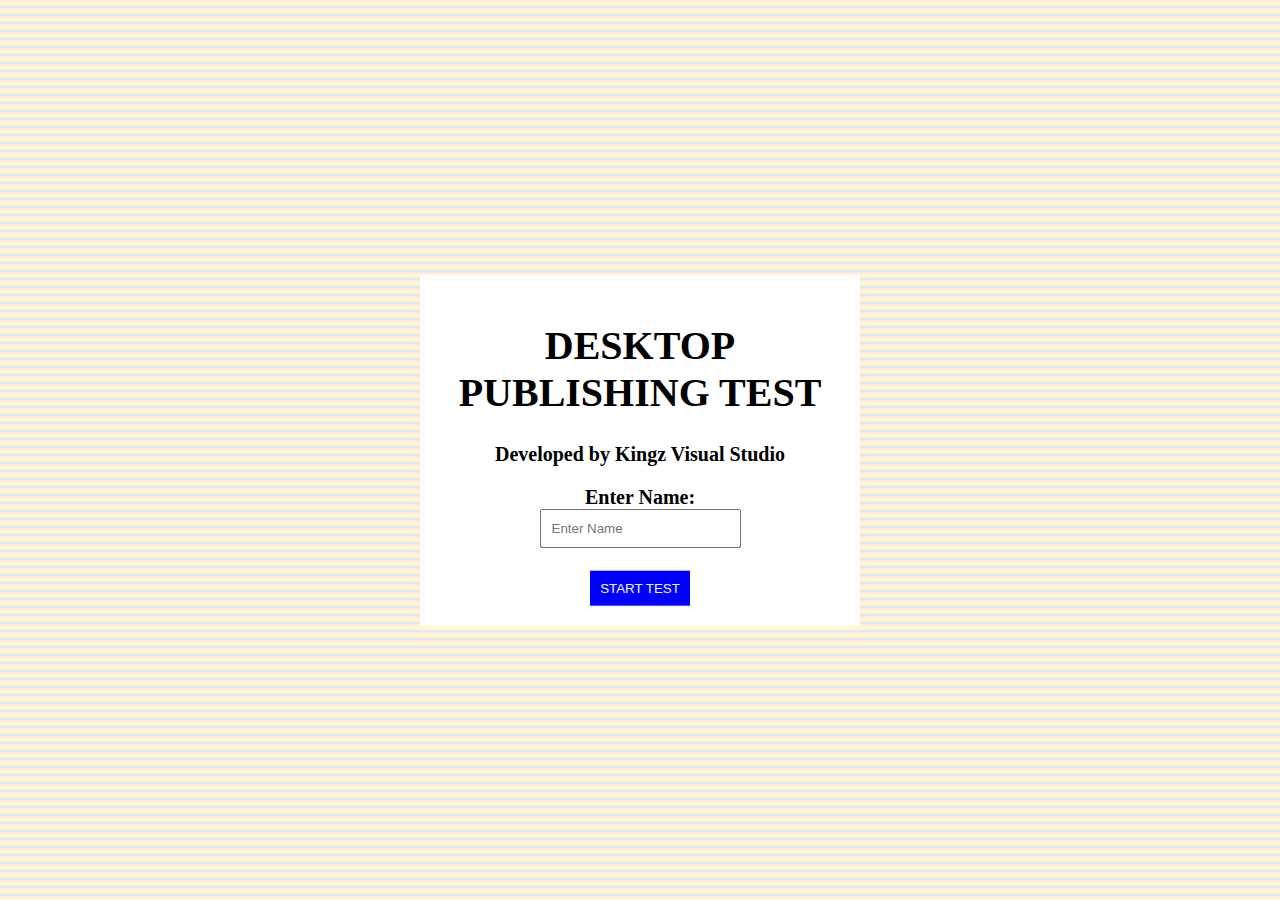
<file: index.html>
<!DOCTYPE html>
<html>
<head>
    <meta charset="UTF-8" >
    <meta name="discription" content="This is the Test zone">
    <meta name="viewport" content="width=device-width, initial-scale=1.0">
    <link rel="stylesheet" type="text/css" href="testzone.css">

</head>


<body>


    <div class="center">
        <h1 class="centerNext">DESKTOP PUBLISHING TEST</h1>
        <blockquote class="centerNext">Developed by Kingz Visual Studio</span></blockquote>
        <form name="form1" action="#" class="post centerNext">
          <label>Enter Name: </label><span id="validationTalk"></span> <br>    
        <input type="text" name="name" placeholder="Enter Name" id="username" pattern="/^[a-z][a-z\s]*$/"> <br><br>

<input type="button" name="button" value="START TEST" id="submitSet"  onclick="validationJor(document.form1.name)">

</form>
        </div>    
        

<script src="mstest.js"></script>
</body>

</html>
</file>
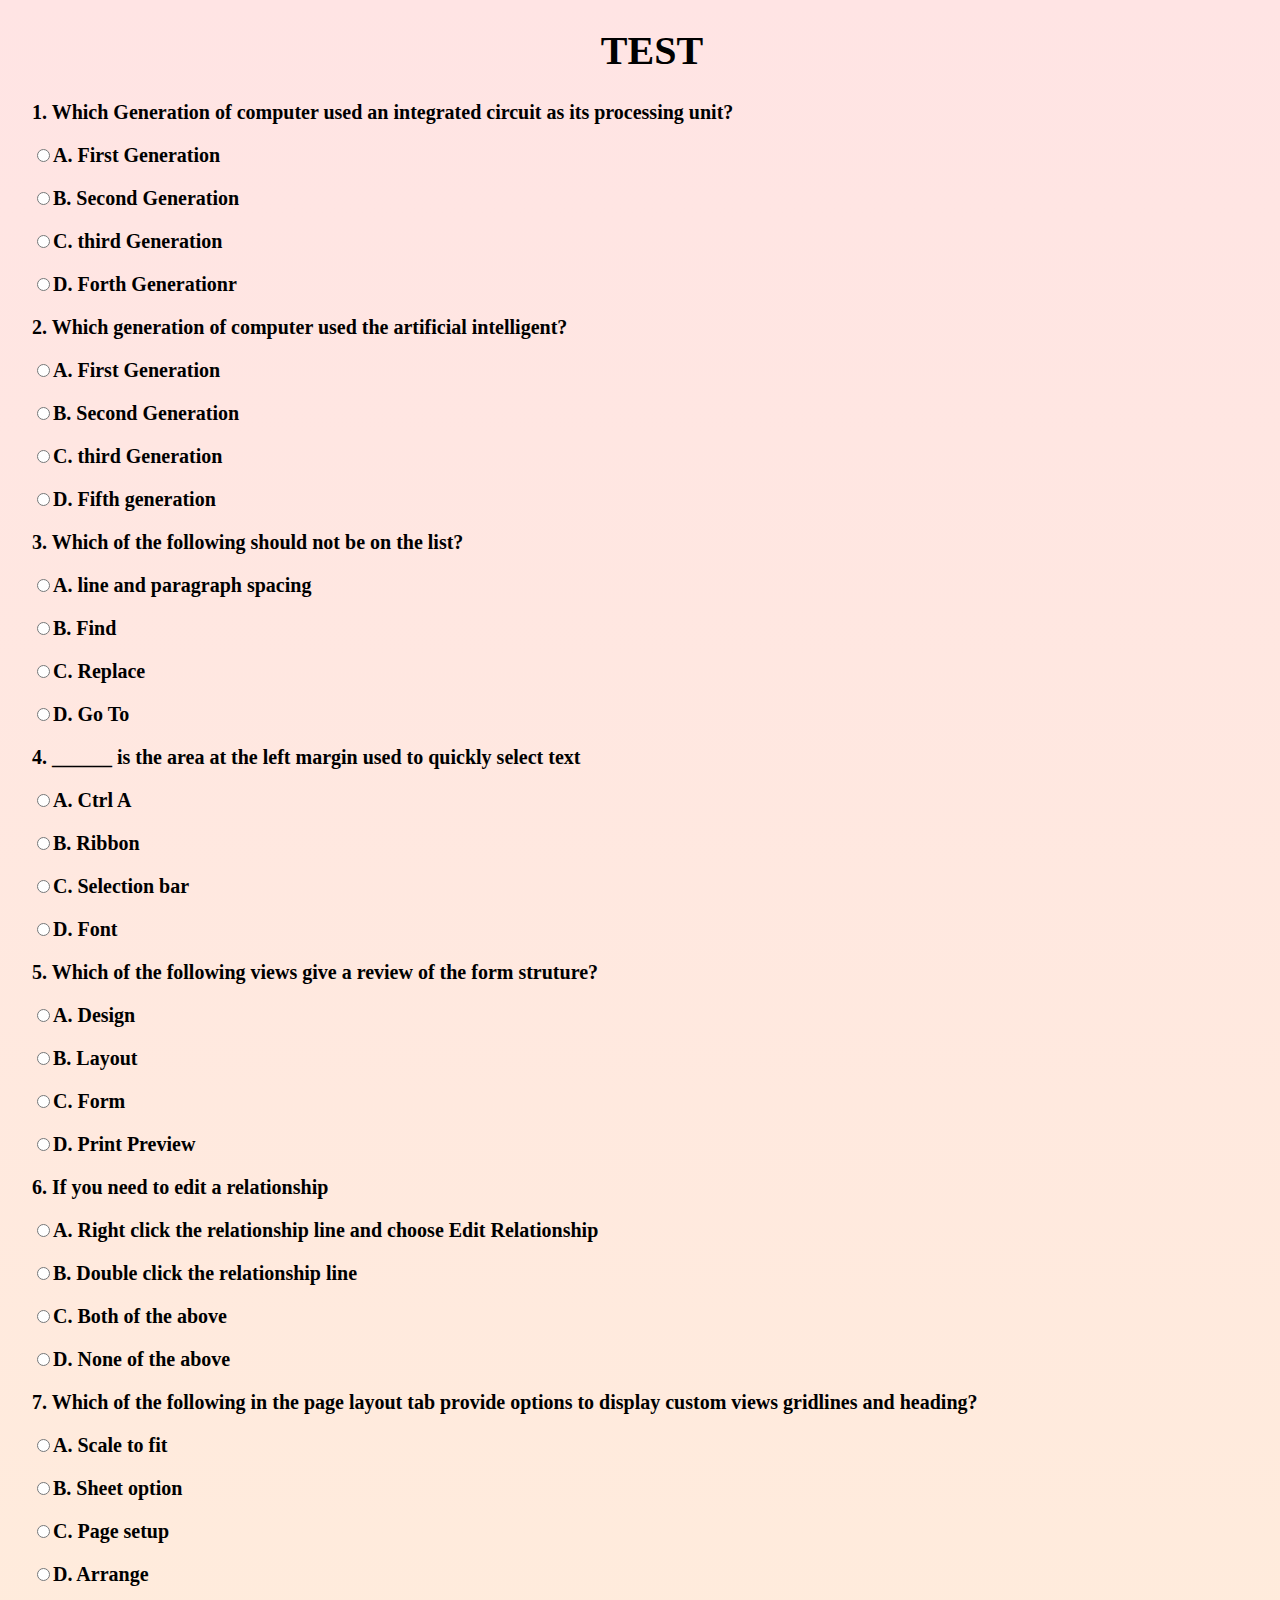
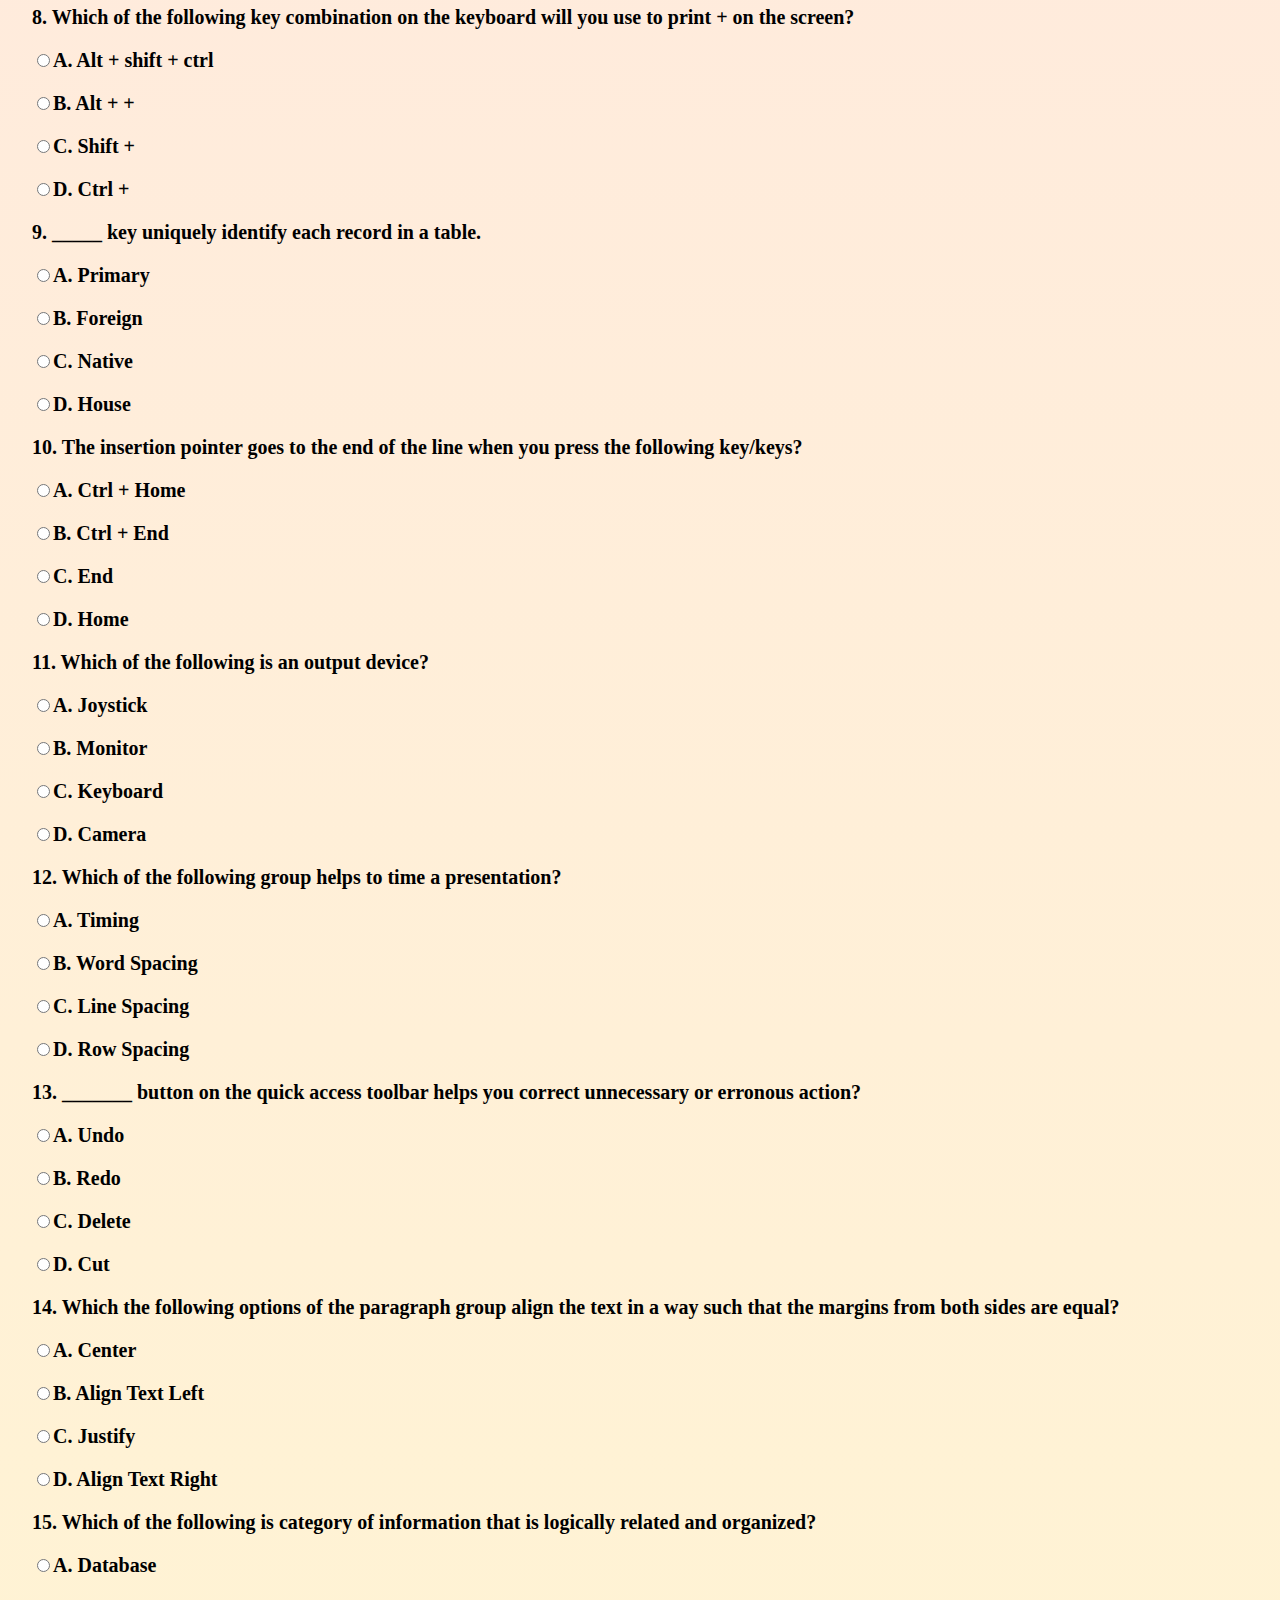
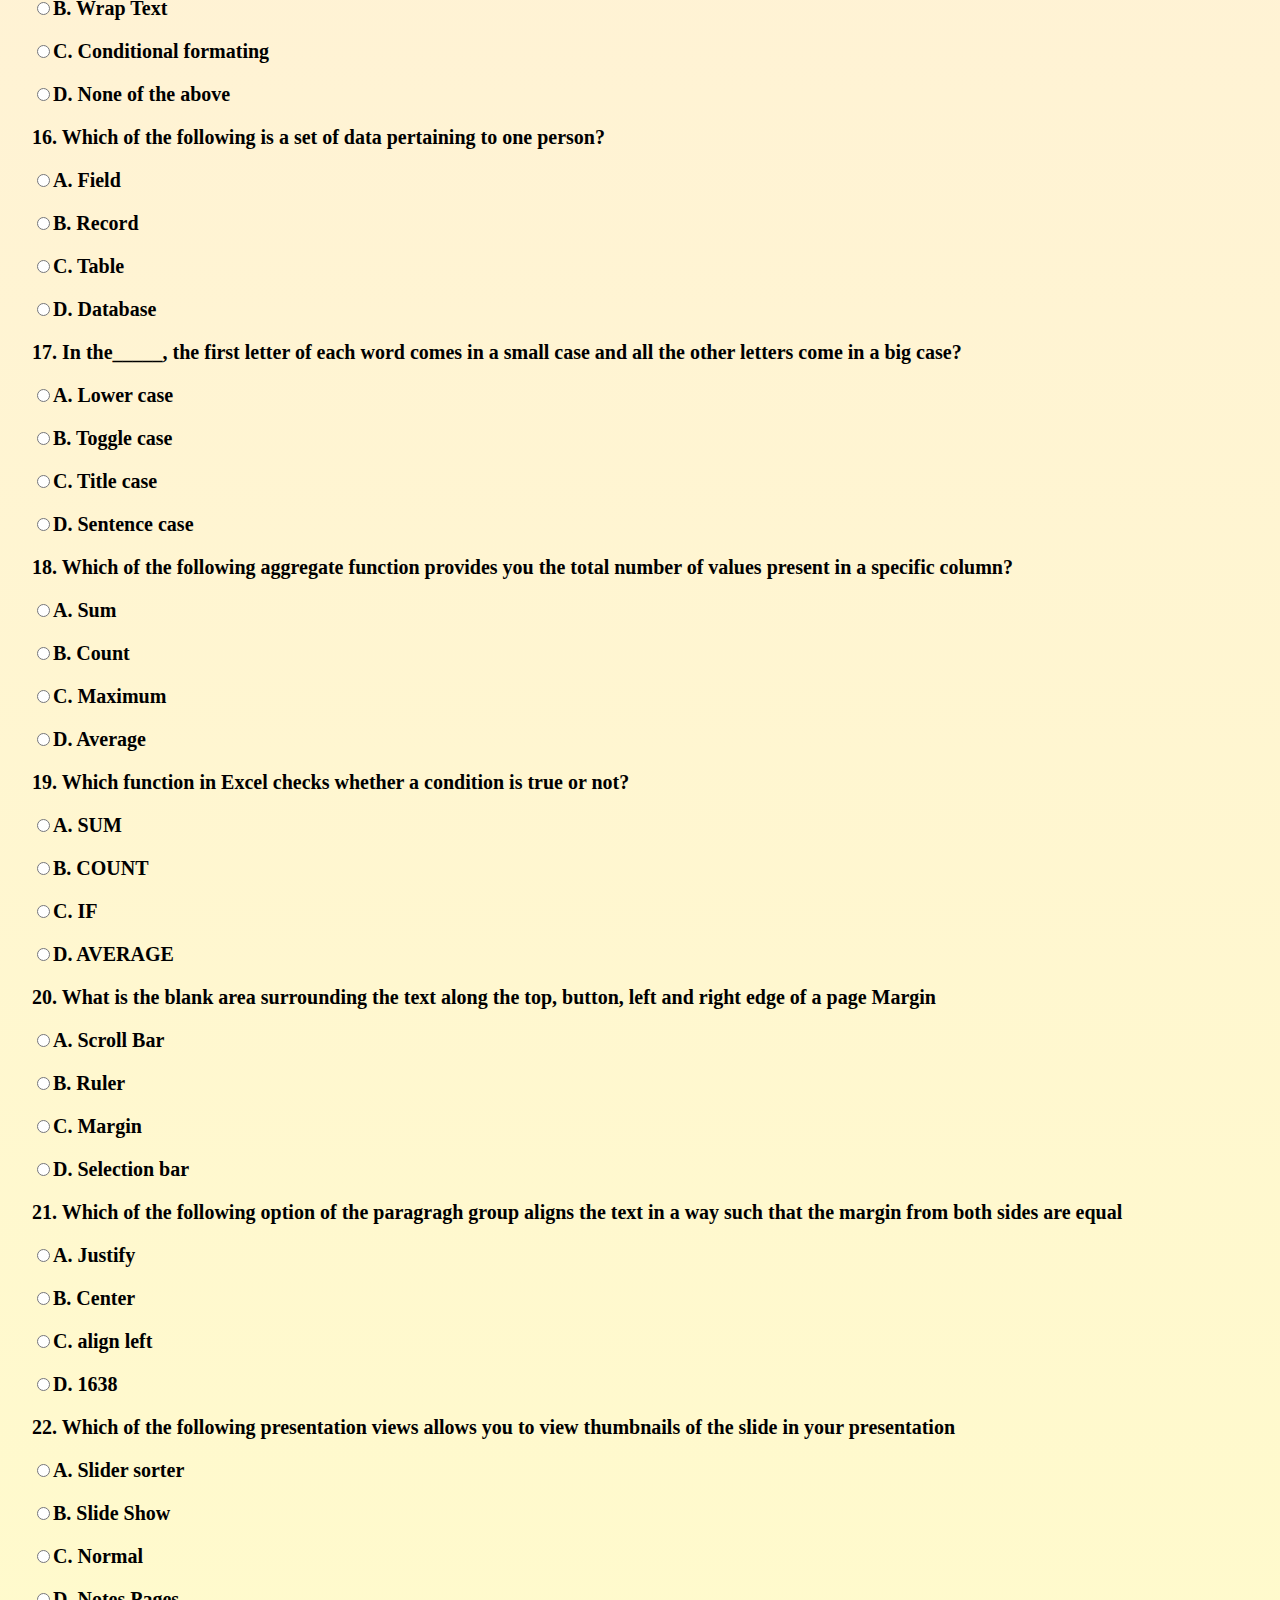
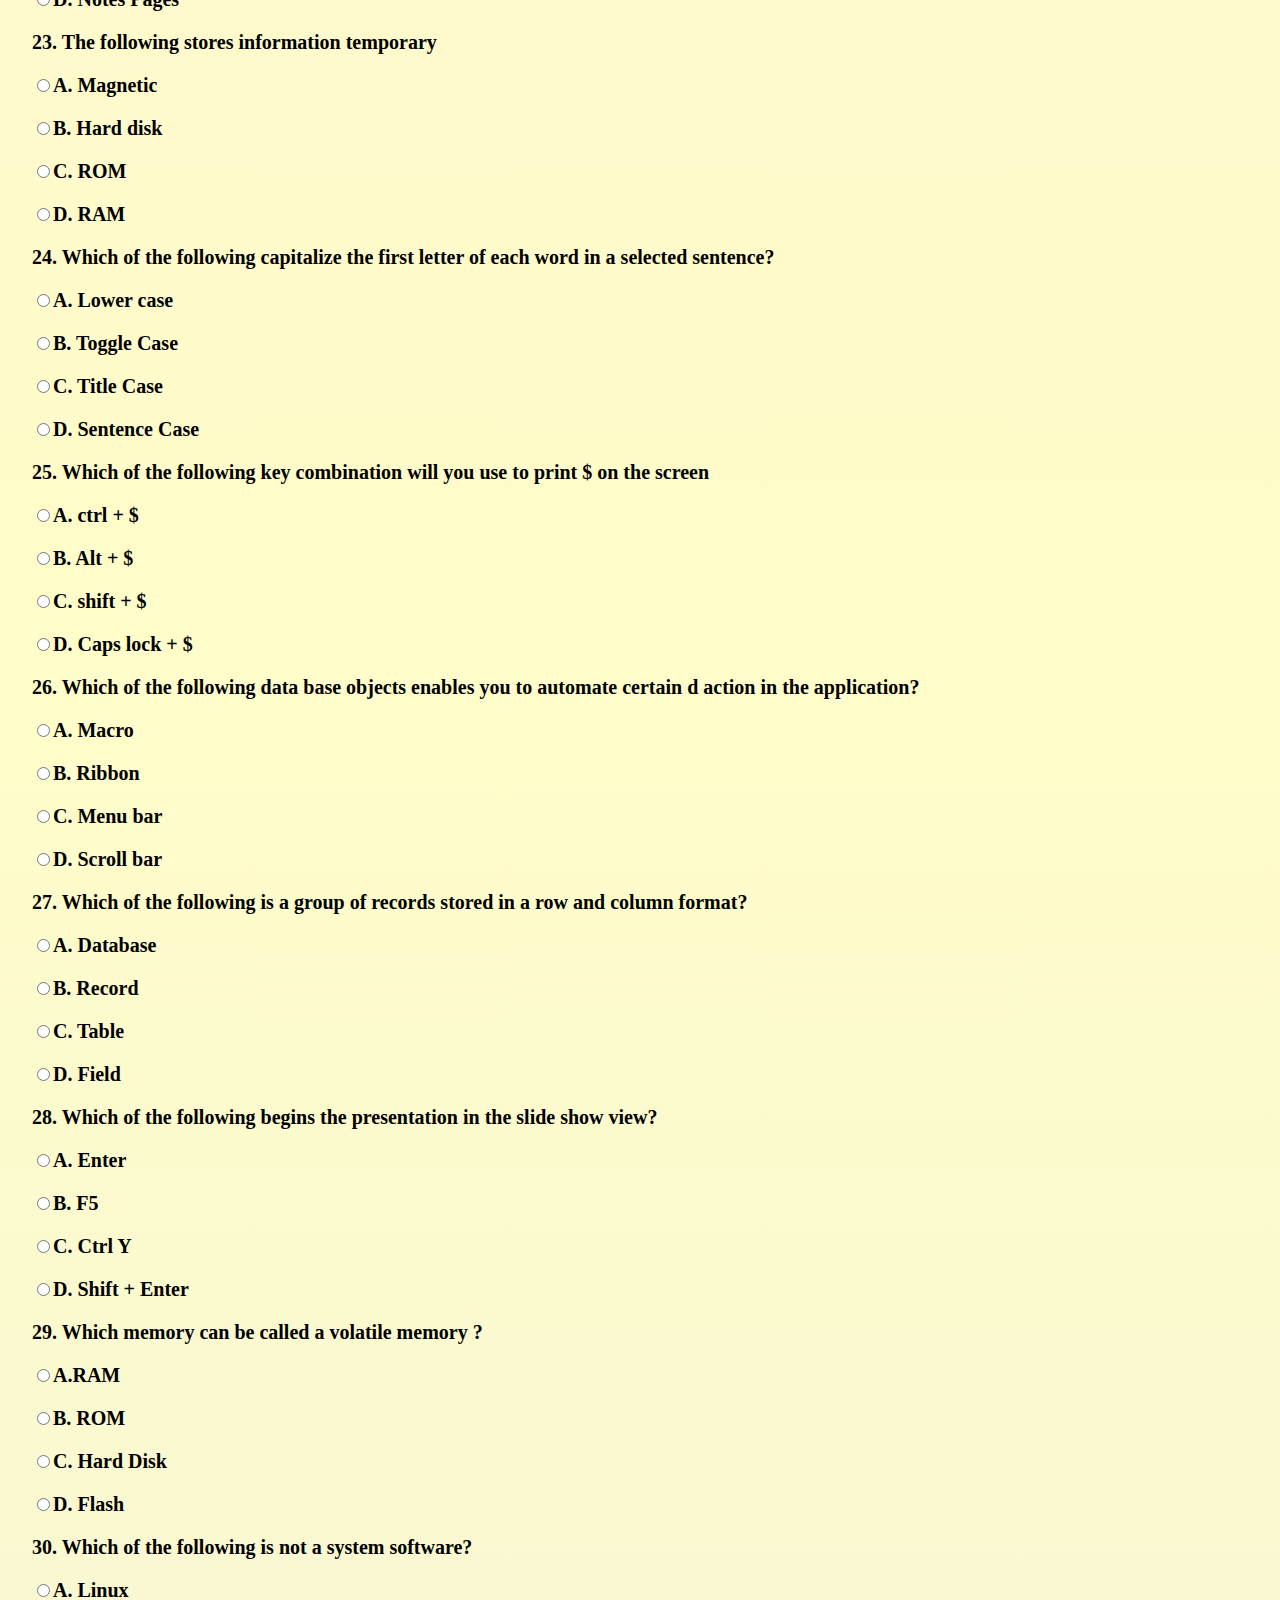
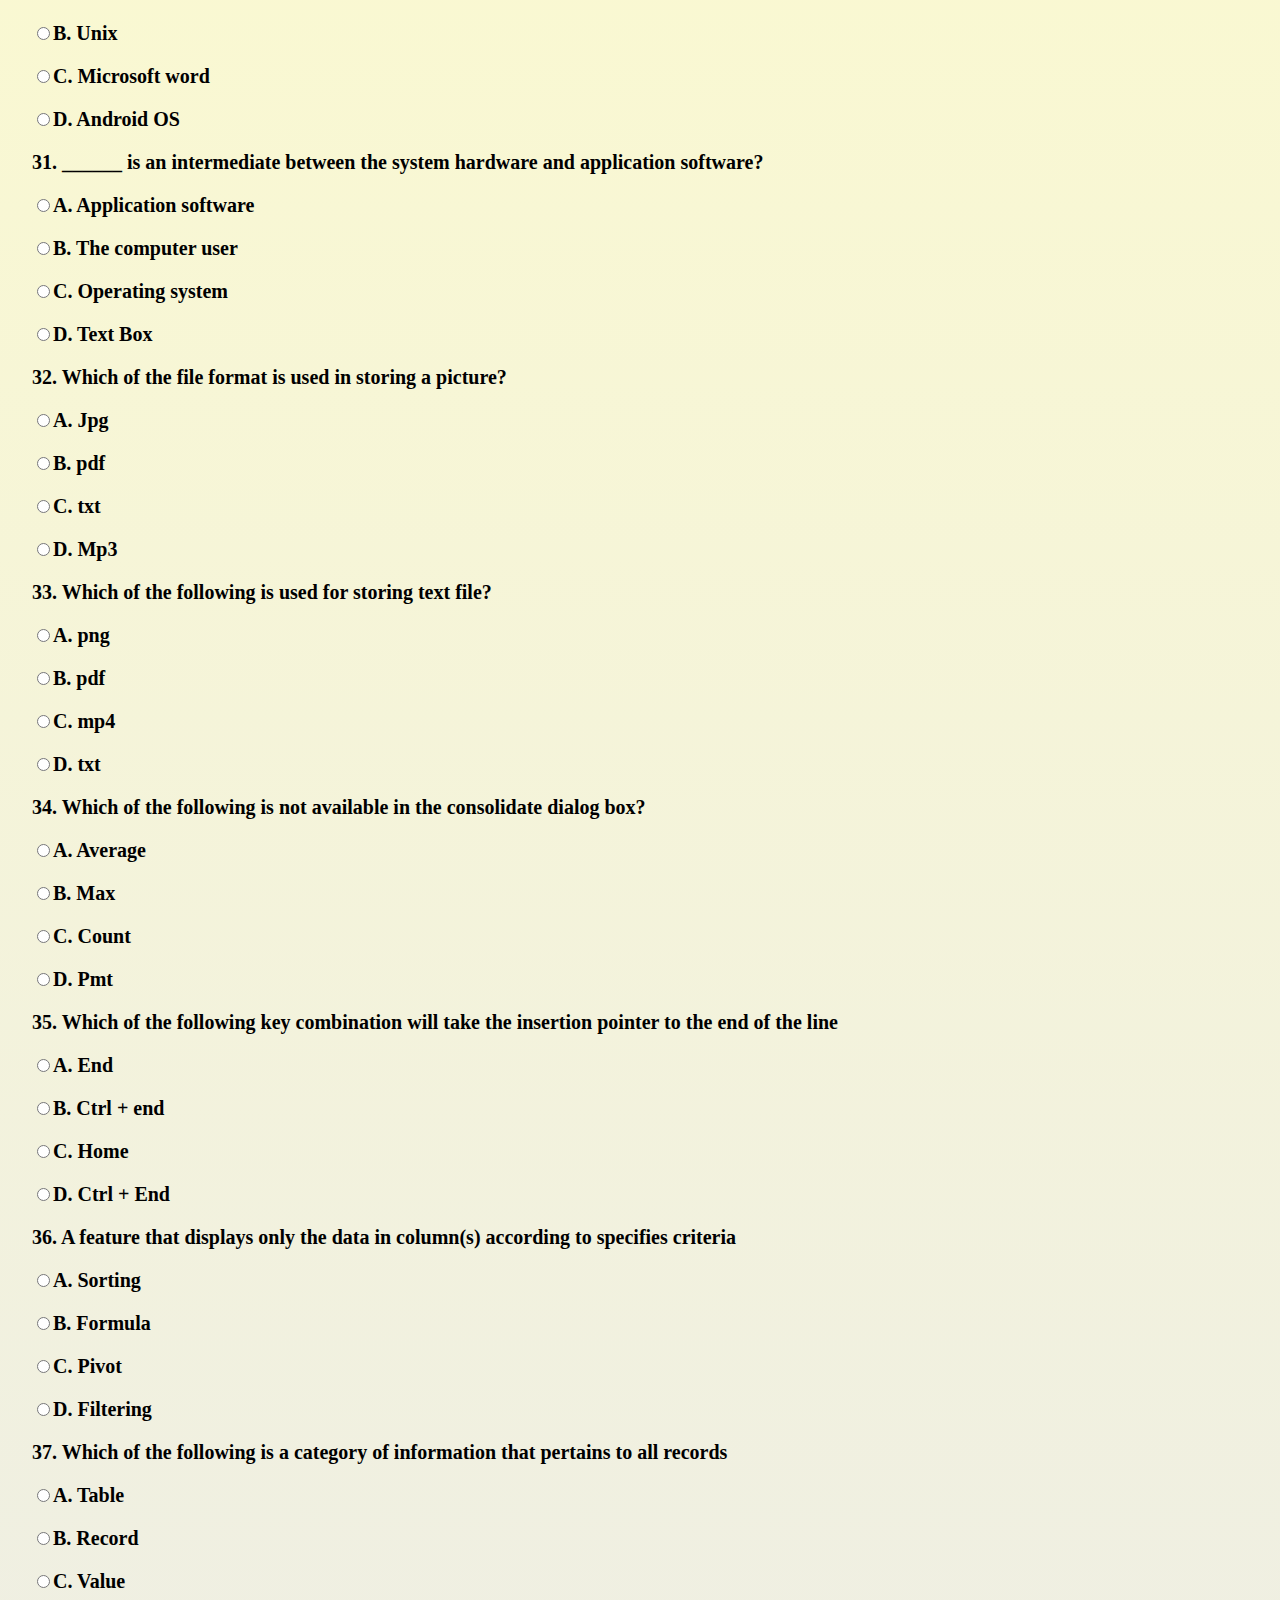
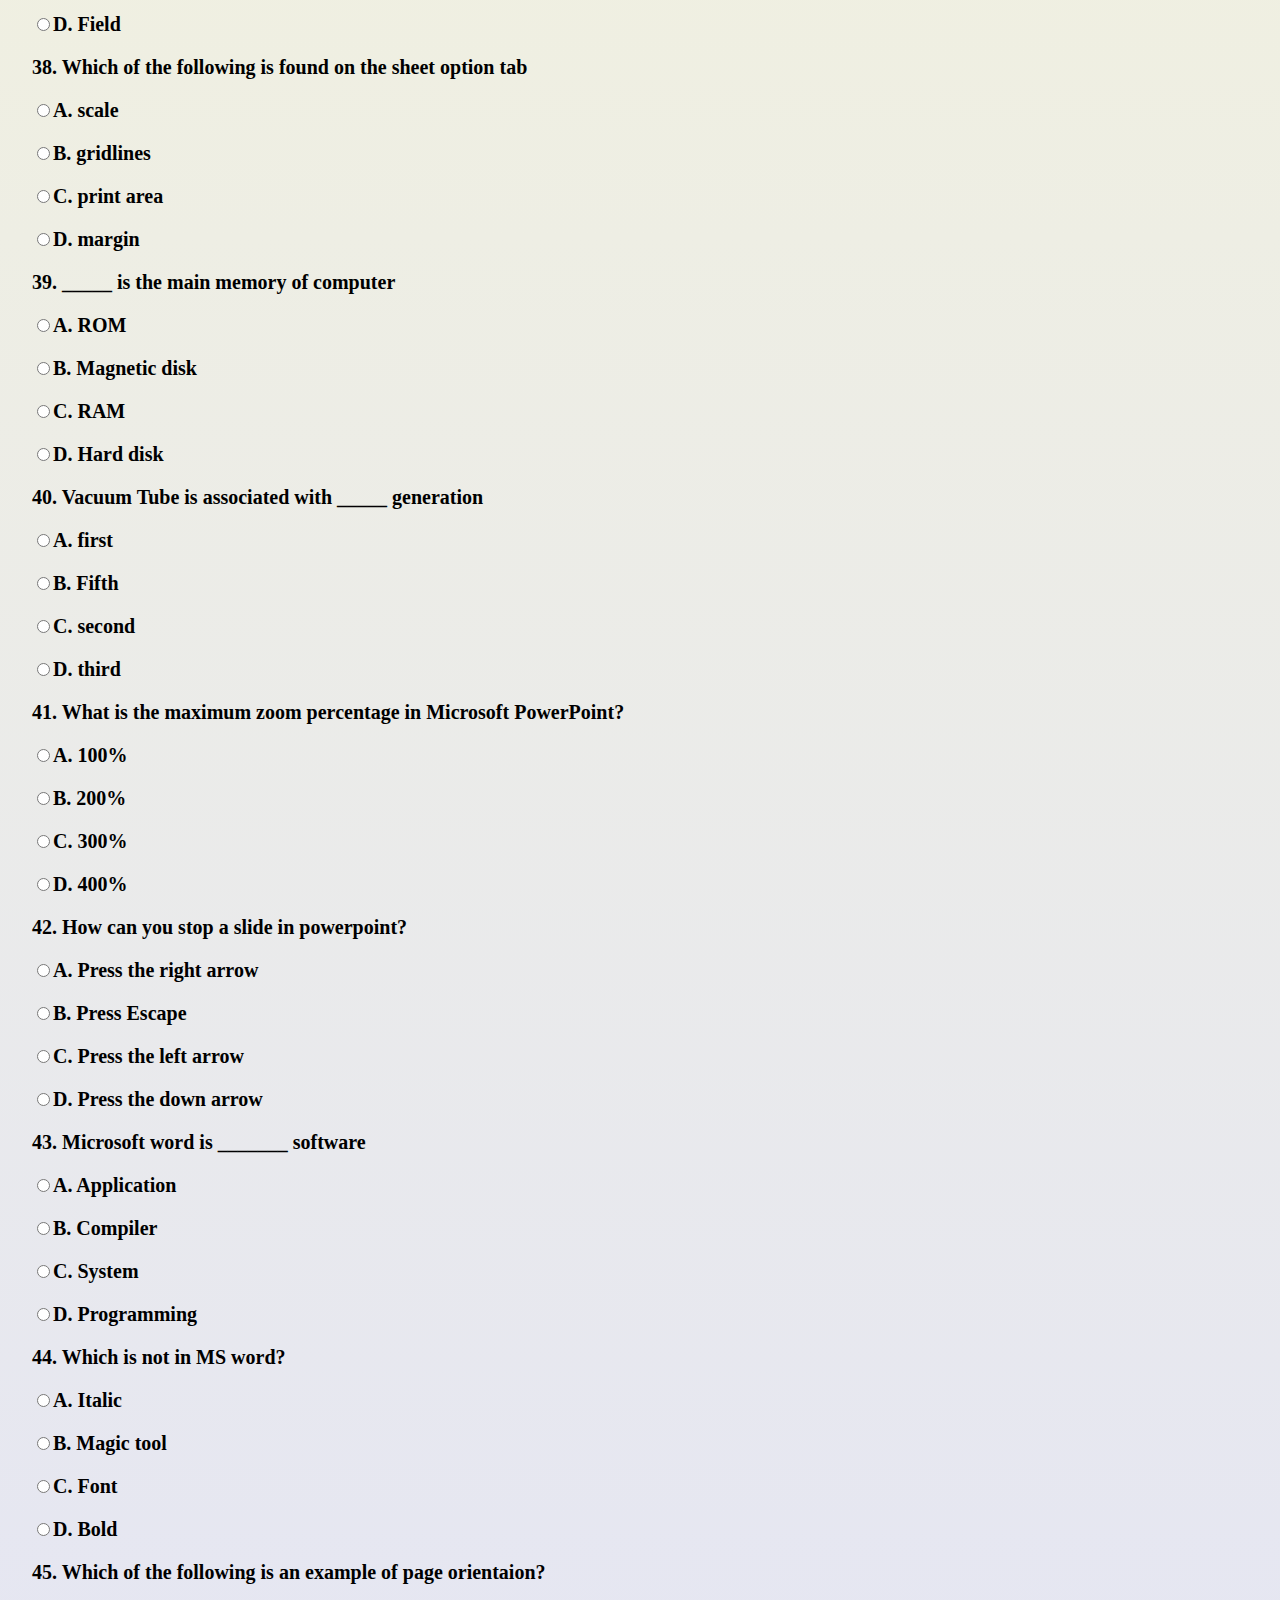
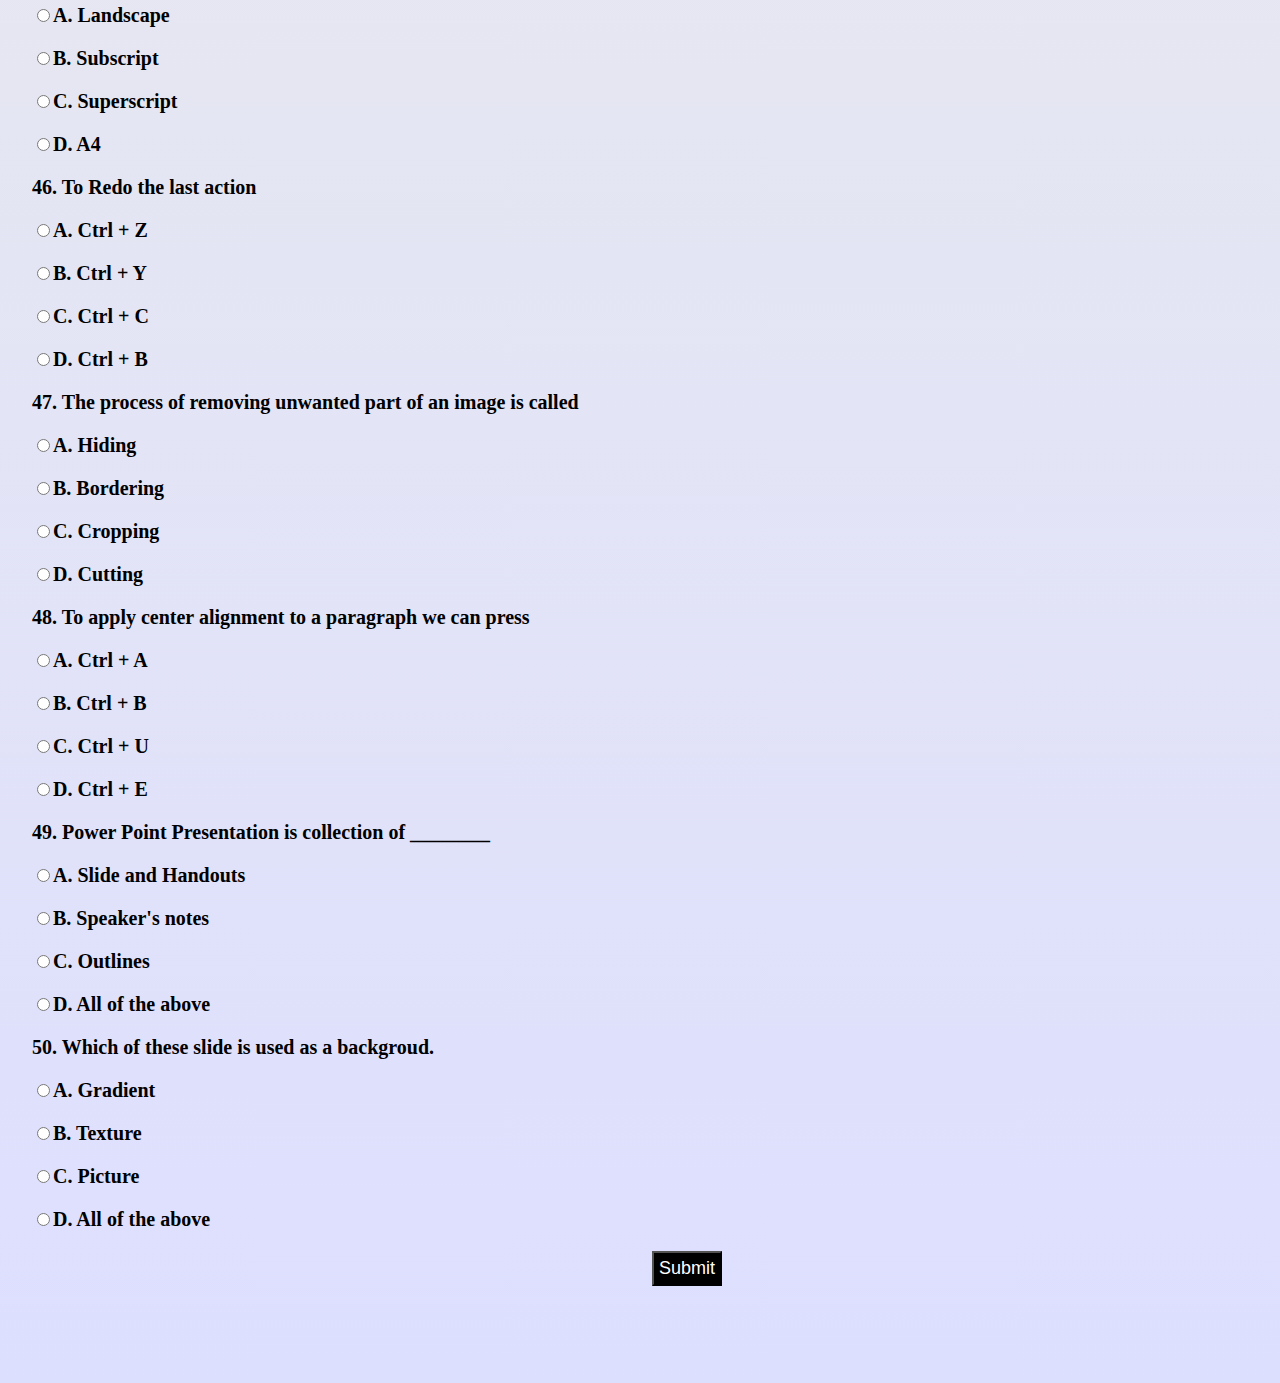
<file: testZone.html>
<!DOCTYPE html>
<html>
<head>
    <meta charset="UTF-8" >
    <meta name="discription" content="This is the Test zone">
    <meta name="viewport" content="width=device-width, initial-scale=1.0">
    <link rel="stylesheet" type="text/css" href="testzone.css">

</head>


<body>








<div class="testZone">     
<h1 id="testResult">TEST</h1>
<p id="demo1"></p>
<form name="qiuz" id="quiz">

<div>
    <p>1. Which Generation of computer used an integrated circuit as its processing unit?</p>
    <p><input type="radio" name="question1" value="First Generation">A. First Generation </p>
    <p><input type="radio" name="question1" value="Second Generation">B. Second Generation</p>
    <p><input type="radio" name="question1" value="third Generation">C. third Generation</p>
    <p><input type="radio" name="question1" value="Forth Generation">D. Forth Generationr</p>
</div>


<div>
    <p>2. 	Which generation of computer used the artificial intelligent? </p>
    <p><input type="radio" name="question2" value="25%">A. First Generation </p>
    <p><input type="radio" name="question2" value="15%">B. Second Generation</p>
    <p><input type="radio" name="question2" value="10%">C. third Generation</p>
    <p><input type="radio" name="question2" value="Fifth generation">D. Fifth generation</p>
</div>

<div>
    <p>3. Which of the following should not be on the list?</p>
    <p><input type="radio" name="question3" value="Line">A. line and paragraph spacing</p>
    <p><input type="radio" name="question3" value="Find">B. Find</p>
    <p><input type="radio" name="question3" value="Replace">C. Replace</p>
    <p><input type="radio" name="question3" value="Go To">D. Go To</p>
</div>

<div>
    <p>4.	______ is the area at the left margin used to quickly select text</p>
    <p><input type="radio" name="question4" value="Ctrl A">A. Ctrl A</p>
    <p><input type="radio" name="question4" value="Ribbon">B. Ribbon</p>
    <p><input type="radio" name="question4" value="Selection Bar">C. Selection bar</p>
    <p><input type="radio" name="question4" value="Font">D. Font</p>
</div>

<div>
    <p>5. Which of the following views give a review of the form struture?</p>
    <p><input type="radio" name="question5" value="Record">A. Design</p>
    <p><input type="radio" name="question5" value="Field">B. Layout</p>
    <p><input type="radio" name="question5" value=" Table">C. Form</p>
    <p><input type="radio" name="question5" value="Query">D. Print Preview</p>
</div>

<div>
    <p>6.   If you need to edit a relationship</p>
    <p><input type="radio" name="question6" value="Right click">A. Right click the relationship line and choose Edit Relationship</p>
    <p><input type="radio" name="question6" value="Double click">B. Double click the relationship line</p>
    <p><input type="radio" name="question6" value="Both">C. Both of the above</p>
    <p><input type="radio" name="question6" value="None">D. None of the above</p>
</div>

<div>
    <p>7.	Which of the following in the page layout tab provide options  to display custom views gridlines and heading?</p>
    <p><input type="radio" name="question7" value="Scale to fit">A. Scale to fit</p>
    <p><input type="radio" name="question7" value="Sheet option">B. Sheet option</p>
    <p><input type="radio" name="question7" value="Page setup">C. Page setup</p>
    <p><input type="radio" name="question7" value="Arrange">D. Arrange</p>
</div>

<div>
    <p> 8.	Which of the following key combination on the keyboard will you use to print + on the screen?</p>
    <p><input type="radio" name="question8" value="Alt + shift + ctrl">A. Alt + shift + ctrl</p>
    <p><input type="radio" name="question8" value="Alt + +">B. Alt + + </p>
    <p><input type="radio" name="question8" value="Shift +">C. Shift +</p>
    <p><input type="radio" name="question8" value="Ctrl +">D. Ctrl +</p>
</div>

<div>
    <p>9.	_____ key uniquely identify each record in a table.</p>
    <p><input type="radio" name="question9" value="Primary">A. Primary</p>
    <p><input type="radio" name="question9" value="Foreign">B. Foreign</p>
    <p><input type="radio" name="question9" value="Native">C. Native</p>
    <p><input type="radio" name="question9" value="House">D. House</p>
</div>

<div>
    <p>10.	The insertion pointer goes to the end of the line when you press the following key/keys?</p>
    <p><input type="radio" name="question10" value="Ctrl + Home">A. Ctrl + Home</p>
    <p><input type="radio" name="question10" value="Ctrl + End">B. Ctrl + End</p>
    <p><input type="radio" name="question10" value="End">C. End</p>
    <p><input type="radio" name="question10" value="Home">D. Home</p>
</div>

<div>
    <p>11.	Which of the following is an output device?</p>
    <p><input type="radio" name="question11" value="Joystick">A. Joystick</p>
    <p><input type="radio" name="question11" value="Monitor">B. Monitor</p>
    <p><input type="radio" name="question11" value="Keyboard">C. Keyboard</p>
    <p><input type="radio" name="question11" value="Camera">D. Camera</p>
</div>

<div>
    <p>12.	Which of the following group helps to time a presentation?</p>
    <p><input type="radio" name="question12" value="Timing">A. Timing</p>
    <p><input type="radio" name="question12" value="Word Spacing">B. Word Spacing</p>
    <p><input type="radio" name="question12" value="Line Spacing">C. Line Spacing</p>
    <p><input type="radio" name="question12" value="Row Spacing">D. Row Spacing</p>
</div>

<div>
    <p>13.	_______ button on the quick access toolbar helps you correct unnecessary or erronous action?</p>
    <p><input type="radio" name="question13" value="Undo">A. Undo</p>
    <p><input type="radio" name="question13" value="Fifth">B. Redo</p>
    <p><input type="radio" name="question13" value="Second">C. Delete</p>
    <p><input type="radio" name="question13" value="correct">D. Cut</p>
</div>

<div>
    <p>14.	Which the following options of the paragraph group align the text in a way such that the margins from both sides are equal? </p>
    <p><input type="radio" name="question14" value="Center">A. Center</p>
    <p><input type="radio" name="question14" value="Align Text Left">B. Align Text Left</p>
    <p><input type="radio" name="question14" value="Justify">C. Justify</p>
    <p><input type="radio" name="question14" value="Align Text Right">D. Align Text Right</p>
</div>

<div>
    <p>15.	Which of the following is category of information that is logically related and organized?</p>
    <p><input type="radio" name="question15" value="Database">A. Database</p>
    <p><input type="radio" name="question15" value="Wrap Text">B. Wrap Text</p>
    <p><input type="radio" name="question15" value="Conditional formating">C. Conditional formating</p>
    <p><input type="radio" name="question15" value="None of the above">D. None of the above</p>
</div>

<div>
    <p>16.	Which of the following is a set of data pertaining to one person?</p>
    <p><input type="radio" name="question16" value="Field">A. Field</p>
    <p><input type="radio" name="question16" value="Record">B. Record</p>
    <p><input type="radio" name="question16" value="Table">C. Table</p>
    <p><input type="radio" name="question16" value="Database">D. Database</p>
</div>

<div>
    <p>17.	In the_____, the first letter of each word comes in a small case and all the other letters come in a big case? </p>
    <p><input type="radio" name="question17" value="Lower case">A. Lower case</p>
    <p><input type="radio" name="question17" value="Toggle case">B. Toggle case</p>
    <p><input type="radio" name="question17" value="Title case">C. Title case</p>
    <p><input type="radio" name="question17" value="Sentence case">D. Sentence case</p>
</div>

<div>
    <p>18.	Which of the following aggregate function provides you the total number of values present in a specific column? </p>
    <p><input type="radio" name="question18" value="Sum">A. Sum</p>
    <p><input type="radio" name="question18" value="Count">B. Count</p>
    <p><input type="radio" name="question18" value="Maximum">C. Maximum</p>
    <p><input type="radio" name="question18" value="Average">D. Average</p>
</div>

<div>
    <p>19.	Which function in Excel checks whether a condition is true or not?</p>
    <p><input type="radio" name="question19" value="SUM">A. SUM</p>
    <p><input type="radio" name="question19" value="COUNT">B. COUNT</p>
    <p><input type="radio" name="question19" value="IF">C. IF</p>
    <p><input type="radio" name="question19" value="AVERAGE">D. AVERAGE</p>
</div>

<div>
    <p>20.	What is the blank area surrounding the text along the top, button, left and right edge of a page   Margin </p>
    <p><input type="radio" name="question20" value="Scroll Bar">A. Scroll Bar</p>
    <p><input type="radio" name="question20" value="Ruler">B. Ruler</p>
    <p><input type="radio" name="question20" value="Margin">C. Margin</p>
    <p><input type="radio" name="question20" value="Selection bar">D. Selection bar</p>
</div>

<div>
    <p>21.	Which of the following option of the paragragh group aligns the text in a way such that the margin from both sides are equal</p>
    <p><input type="radio" name="question21" value="Justify">A. Justify</p>
    <p><input type="radio" name="question21" value="1024">B. Center</p>
    <p><input type="radio" name="question21" value="1600">C. align left</p>
    <p><input type="radio" name="question21" value="1638">D. 1638</p>
</div>

<div>
    <p>22.	Which of the following presentation views allows you to view thumbnails of the slide in your presentation</p>
    <p><input type="radio" name="question22" value="Slider sorter">A. Slider sorter</p>
    <p><input type="radio" name="question22" value="Slide Show">B. Slide Show</p>
    <p><input type="radio" name="question22" value="Normal">C. Normal</p>
    <p><input type="radio" name="question22" value="Notes Pages">D. Notes Pages</p>
</div>

<div>
    <p>23.	The following stores information temporary</p>
    <p><input type="radio" name="question23" value="Magnetic">A. Magnetic</p>
    <p><input type="radio" name="question23" value="Hard disk">B. Hard disk</p>
    <p><input type="radio" name="question23" value="ROM">C. ROM</p>
    <p><input type="radio" name="question23" value="RAM">D. RAM</p>
</div>

<div>
    <p>24.	Which of the following capitalize the first letter of each word in a selected sentence?</p>
    <p><input type="radio" name="question24" value="Lower case">A. Lower case</p>
    <p><input type="radio" name="question24" value="Toggle Case ">B. Toggle Case </p>
    <p><input type="radio" name="question24" value="Title Case">C. Title Case</p>
    <p><input type="radio" name="question24" value="Sentence Case">D. Sentence Case</p>
</div>

<div>
    <p>25.	Which of the following key combination will you use to print $ on the screen</p>
    <p><input type="radio" name="question25" value="clip art">A. ctrl + $</p>
    <p><input type="radio" name="question25" value="hyperlinks">B. Alt + $</p>
    <p><input type="radio" name="question25" value="shift + $">C. shift + $</p>
    <p><input type="radio" name="question25" value="bookmarks">D. Caps lock + $</p>
</div>

<div>
    <p>26.	Which of the following data base objects enables you to automate certain d action in the application?</p>
    <p><input type="radio" name="question26" value="Macro">A. Macro</p>
    <p><input type="radio" name="question26" value="On every page">B. Ribbon</p>
    <p><input type="radio" name="question26" value="On Last page ">C. Menu bar </p>
    <p><input type="radio" name="question26" value="None of the Above">D. Scroll bar</p>
</div>

<div>
    <p>27.	 Which of the following is a group of records stored in a row and column format?</p>
    <p><input type="radio" name="question27" value="Databas">A. Database</p>
    <p><input type="radio" name="question27" value="Record">B. Record</p>
    <p><input type="radio" name="question27" value="Table">C. Table</p>
    <p><input type="radio" name="question27" value="Field">D. Field</p>
</div>

<div>
    <p>28.	  Which of the following begins the presentation in the slide show view?</p>
    <p><input type="radio" name="question28" value="Enter">A. Enter</p>
    <p><input type="radio" name="question28" value="F5">B. F5</p>
    <p><input type="radio" name="question28" value="Ctrl Y">C. Ctrl Y</p>
    <p><input type="radio" name="question28" value="Shift + Enter">D. Shift + Enter</p>
</div>

<div>
    <p>29.  Which memory can be called a volatile memory ?</p>
    <p><input type="radio" name="question29" value="RAM">A.RAM</p>
    <p><input type="radio" name="question29" value="jpg">B. ROM</p>
    <p><input type="radio" name="question29" value="Columns">C. Hard Disk</p>
    <p><input type="radio" name="question29" value="txt">D. Flash</p>
</div>

<div>
    <p>30.	 Which of the following is not a system software? </p>
    <p><input type="radio" name="question30" value="Linux">A. Linux</p>
    <p><input type="radio" name="question30" value="Unix">B. Unix</p>
    <p><input type="radio" name="question30" value="Microsoft word">C. Microsoft word</p>
    <p><input type="radio" name="question30" value="Android OS">D. Android OS</p>
</div>

<div>
    <p>31.	 ______ is an intermediate between the system hardware and application software? </p>
    <p><input type="radio" name="question31" value="Footer">A. Application software</p>
    <p><input type="radio" name="question31" value="The computer user">B. The computer user</p>
    <p><input type="radio" name="question31" value="End Note">C. Operating system</p>
    <p><input type="radio" name="question31" value="Text Box">D. Text Box</p>
</div>

<div>
    <p>32.	 Which of the file format is used in storing a picture? </p>
    <p><input type="radio" name="question32" value="Jpg">A. Jpg</p>
    <p><input type="radio" name="question32" value="Worksheet">B. pdf</p>
    <p><input type="radio" name="question32" value="Charts">C. txt</p>
    <p><input type="radio" name="question32" value="Both (A) and (B)">D. Mp3</p>
</div>

<div>
    <p>33.	Which of the following is used  for storing text file? </p>
    <p><input type="radio" name="question33" value="15">A. png</p>
    <p><input type="radio" name="question33" value="20">B. pdf</p>
    <p><input type="radio" name="question33" value="10">C. mp4</p>
    <p><input type="radio" name="question33" value="txt">D. txt</p>
</div>

<div>
    <p>34.	Which of the following is not available in the consolidate dialog box? </p>
    <p><input type="radio" name="question34" value="Average">A. Average</p>
    <p><input type="radio" name="question34" value="Max">B. Max</p>
    <p><input type="radio" name="question34" value="Count">C. Count</p>
    <p><input type="radio" name="question34" value="Pmt">D. Pmt</p>
</div>

<div>
    <p>35.	Which of the following key combination will take the insertion pointer to the end of the line </p>
    <p><input type="radio" name="question35" value="Line">A. End</p>
    <p><input type="radio" name="question35" value="Relationship">B. Ctrl + end</p>
    <p><input type="radio" name="question35" value="Record">C. Home</p>
    <p><input type="radio" name="question35" value="Primary">D. Ctrl + End </p>
</div>

<div>
    <p>36.	 A feature that displays only the data in column(s) according to specifies criteria</p>
    <p><input type="radio" name="question36" value="Sorting">A. Sorting</p>
    <p><input type="radio" name="question36" value="Formula">B. Formula</p>
    <p><input type="radio" name="question36" value="Pivot">C. Pivot </p>
    <p><input type="radio" name="question36" value="Filtering">D. Filtering</p>
</div>

<div>
    <p>37.	Which of the following is a category of information that pertains to all records </p>
    <p><input type="radio" name="question37" value="Table">A. Table</p>
    <p><input type="radio" name="question37" value="Long Slide">B. Record</p>
    <p><input type="radio" name="question37" value="Portrait">C. Value</p>
    <p><input type="radio" name="question37" value="Double Long Side">D. Field</p>
</div>

<div>
    <p>38.	 Which of the following is found on the sheet option tab</p>
    <p><input type="radio" name="question38" value="scale">A. scale</p>
    <p><input type="radio" name="question38" value="gridlines">B. gridlines</p>
    <p><input type="radio" name="question38" value="print area">C. print area</p>
    <p><input type="radio" name="question38" value="margin">D. margin</p>
</div>

<div>
    <p>39.	 _____ is the main memory of computer </p>
    <p><input type="radio" name="question39" value="ROM">A. ROM</p>
    <p><input type="radio" name="question39" value="Magnetic disk">B. Magnetic disk</p>
    <p><input type="radio" name="question39" value="RAM">C. RAM</p>
    <p><input type="radio" name="question39" value="Hard disk">D. Hard disk</p>
</div>

<div>
    <p>40.	 Vacuum Tube is associated with _____ generation </p>
    <p><input type="radio" name="question40" value="first">A. first</p>
    <p><input type="radio" name="question40" value="Fifth">B. Fifth</p>
    <p><input type="radio" name="question40" value="second ">C. second </p>
    <p><input type="radio" name="question40" value="third">D. third</p>
</div>

<div>
    <p>41.	 What is the maximum zoom percentage in Microsoft PowerPoint? </p>
    <p><input type="radio" name="question41" value="first">A. 100%</p>
    <p><input type="radio" name="question41" value="Fifth">B. 200%</p>
    <p><input type="radio" name="question41" value="second ">C. 300% </p>
    <p><input type="radio" name="question41" value="400%">D. 400%</p>
</div>

<div>
    <p>42.	 How can you stop a slide in powerpoint? </p>
    <p><input type="radio" name="question42" value="first">A. Press the right arrow</p>
    <p><input type="radio" name="question42" value="Press Escape">B. Press Escape</p>
    <p><input type="radio" name="question42" value="second ">C. Press the left arrow </p>
    <p><input type="radio" name="question42" value="400%">D. Press the down arrow</p>
</div>

<div>
    <p>43.	 Microsoft word is _______ software </p>
    <p><input type="radio" name="question43" value="Application">A. Application</p>
    <p><input type="radio" name="question43" value="Press Escape">B. Compiler</p>
    <p><input type="radio" name="question43" value="second ">C. System </p>
    <p><input type="radio" name="question43" value="400%">D. Programming</p>
</div>

<div>
    <p>44.	 Which is not in MS word? </p>
    <p><input type="radio" name="question44" value="Application">A. Italic</p>
    <p><input type="radio" name="question44" value="Magic tool">B. Magic tool</p>
    <p><input type="radio" name="question44" value="second ">C. Font </p>
    <p><input type="radio" name="question44" value="400%">D. Bold</p>
</div>

<div>
<p>45.	 Which of the following is an example of page orientaion? </p>
<p><input type="radio" name="question45" value="Landscape">A. Landscape</p>
<p><input type="radio" name="question45" value="Magic tool">B. Subscript</p>
<p><input type="radio" name="question45" value="second ">C. Superscript </p>
<p><input type="radio" name="question45" value="400%">D. A4</p>
</div>

<div>
    <p>46.	 To Redo the last action</p>
    <p><input type="radio" name="question46" value="Landscape">A. Ctrl + Z</p>
    <p><input type="radio" name="question46" value="Ctrl + Y">B. Ctrl + Y</p>
    <p><input type="radio" name="question46" value="Mail merge">C. Ctrl + C </p>
    <p><input type="radio" name="question46" value="400%">D. Ctrl + B</p>
    </div>

    <div>
        <p>47.	 The process of removing unwanted part of an image is called</p>
        <p><input type="radio" name="question47" value="Landscape">A. Hiding</p>
        <p><input type="radio" name="question47" value="Ctrl + Y">B. Bordering</p>
        <p><input type="radio" name="question47" value="Cropping">C. Cropping </p>
        <p><input type="radio" name="question47" value="400%">D. Cutting</p>
        </div>

        <div>
            <p>48.	 To apply center alignment to a paragraph we can press</p>
            <p><input type="radio" name="question48" value="Landscape">A. Ctrl + A</p>
            <p><input type="radio" name="question48" value="Ctrl + Y">B. Ctrl + B</p>
            <p><input type="radio" name="question48" value="Cropping">C. Ctrl + U</p>
            <p><input type="radio" name="question48" value="Ctrl + E">D. Ctrl + E</p>
            </div>

            <div>
                <p>49.	 Power Point Presentation is collection of ________</p>
                <p><input type="radio" name="question49" value="Landscape">A. Slide and Handouts</p>
                <p><input type="radio" name="question49" value="Ctrl + Y">B. Speaker's notes</p>
                <p><input type="radio" name="question49" value="Cropping">C. Outlines</p>
                <p><input type="radio" name="question49" value="All of the above">D. All of the above</p>
                </div>

                <div>
                    <p>50.	 Which of these slide is used as a backgroud.</p>
                    <p><input type="radio" name="question50" value="Landscape">A. Gradient</p>
                    <p><input type="radio" name="question50" value="Ctrl + Y">B. Texture</p>
                    <p><input type="radio" name="question50" value="Cropping">C. Picture</p>
                    <p><input type="radio" name="question50" value="All of the above">D. All of the above</p>
                    </div>      

<input type="button" name="" value="Submit" onclick="check()"  id="button">

</form>
</div> 

<p id="result"></p>
<br><br><br>
<p id="goBack">
    Go back to first page<br>
    <button onclick="firstPage()" id="firstPage">FIRST PAGE</button></p>
<script src="mstest.js"></script>
</body>

</html>
</file>
<file: testzone.css>
body{
    background-image: linear-gradient(#ffe4e4,#fffdc9, #dddfff);
    color:black;
    font-size: 20px;
    font-weight: bolder;
    margin-left: 2rem;
}

@media(max-width:700px),(orientation:portrait){
#demo1{
    color: red;
    font-size: 1.6em;
    margin-left: 280px;
    position: fixed;
}
}


@media(max-width:200px),(orientation:landscape){
    #demo1{
        color: red;
        font-size: 1.6em;
        margin-left: 900px;
        position: fixed;
    }
    }

#button{
background-color: black;
color: white;
font-size: 18px;
padding: 5px;
margin-left: 50%;
}





#username{
    padding: 10px;
}


.center{
    position:absolute; 
    top: 50%;
    left: 50%;
    transform: translate(-50%, -50%);
    width: 400px;
    background: white;
    padding: 20px;

}




.centerNext{
    text-align: center;
}


#submitSet{
    padding: 10px;
    background-color: blue;
    color: whitesmoke;
    border: none;
    text-align: center;
}

#submitSet:hover{
    padding: 10px;
    background-color: red;
    color: whitesmoke;
}


#validationTalk{
    color:red
}

#goBack{
    display: none;
  
}

#firstPage{
    background-color: red;
    padding: 10px;
    border: none;
    color: #dddfff;
   
}

h1{
    text-align: center;
}

#result h3{
color:red;
}
</file>
